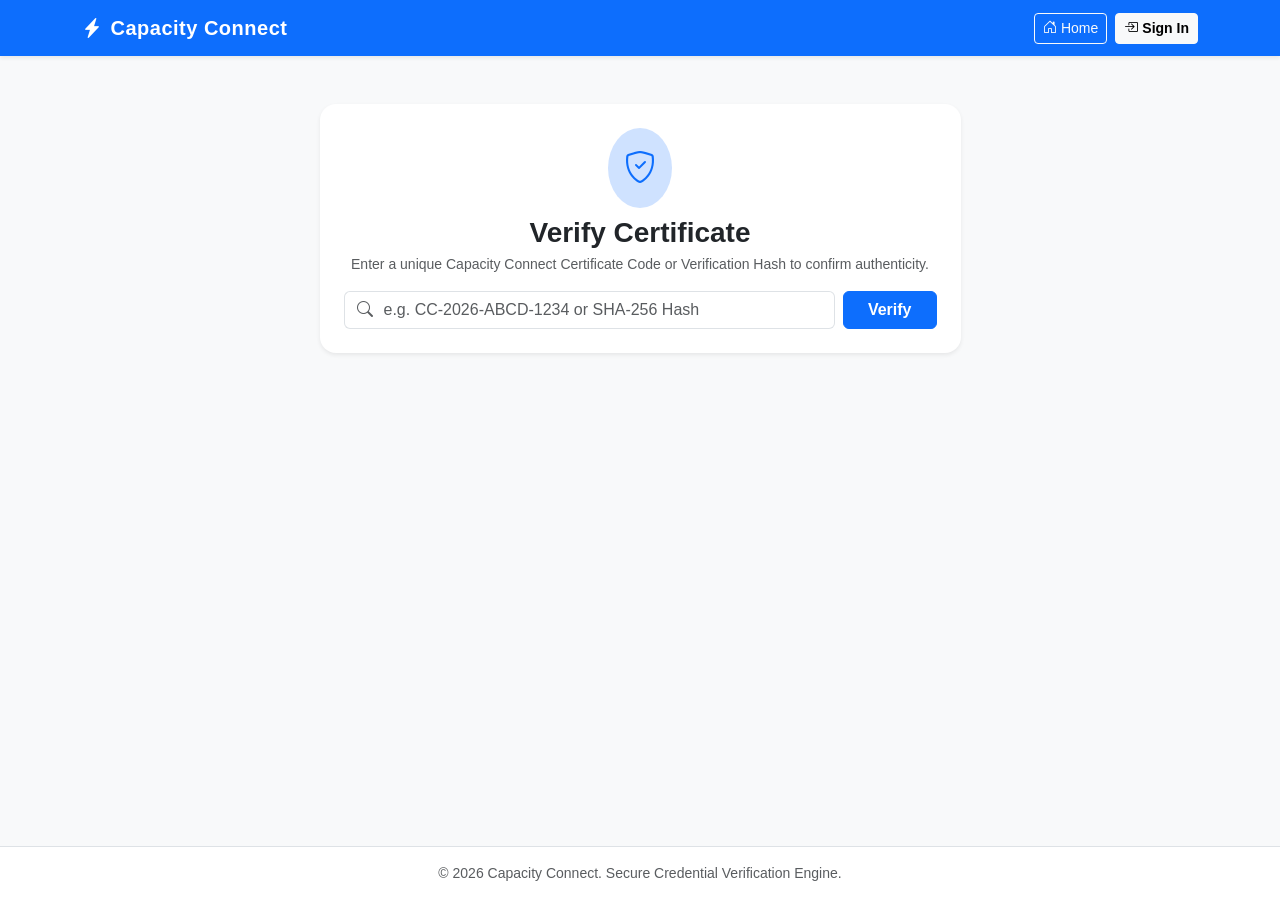
<file: frontend/pages/verify-certificate.html>
<!DOCTYPE html>
<html lang="en">
<head>
    <meta charset="UTF-8">
    <meta name="viewport" content="width=device-width, initial-scale=1.0">
    <title>Certificate Verification — Capacity Connect</title>

    <!-- Bootstrap 5 CSS -->
    <link href="https://cdn.jsdelivr.net/npm/bootstrap@5.3.3/dist/css/bootstrap.min.css"
          rel="stylesheet"
          integrity="sha384-QWTKZyjpPEjISv5WaRU9OFeRpok6YctnYmDr5pNlyT2bRjXh0JMhjY6hW+ALEwIH"
          crossorigin="anonymous">

    <!-- Bootstrap Icons -->
    <link href="https://cdn.jsdelivr.net/npm/bootstrap-icons@1.11.3/font/bootstrap-icons.min.css"
          rel="stylesheet">

    <!-- Custom CSS -->
    <link rel="stylesheet" href="../css/styles.css">
    <link rel="stylesheet" href="../css/dashboard.css">
    <style>
        .cert-card {
            border: 2px solid #e2e8f0;
            border-radius: 1rem;
            background: linear-gradient(145deg, #ffffff 0%, #f8fafc 100%);
            box-shadow: 0 10px 25px -5px rgba(0, 0, 0, 0.05), 0 8px 10px -6px rgba(0, 0, 0, 0.02);
            position: relative;
            overflow: hidden;
        }
        .cert-card::before {
            content: '';
            position: absolute;
            top: 0;
            left: 0;
            right: 0;
            height: 6px;
            background: linear-gradient(90deg, #4f46e5, #06b6d4, #10b981);
        }
        .cert-badge-stamp {
            width: 80px;
            height: 80px;
            border-radius: 50%;
            display: flex;
            align-items: center;
            justify-content: center;
            border: 3px dashed #10b981;
            background-color: #ecfdf5;
            color: #059669;
        }
        .cert-badge-revoked {
            border: 3px dashed #ef4444;
            background-color: #fef2f2;
            color: #dc2626;
        }
        @media print {
            body * {
                visibility: hidden;
            }
            #certificatePrintArea, #certificatePrintArea * {
                visibility: visible;
            }
            #certificatePrintArea {
                position: absolute;
                left: 0;
                top: 0;
                width: 100%;
            }
            .no-print {
                display: none !important;
            }
        }
    </style>
</head>
<body class="bg-light d-flex flex-column min-vh-100">

    <!-- Navbar -->
    <nav class="navbar navbar-expand-lg navbar-dark bg-primary shadow-sm no-print">
        <div class="container">
            <a class="navbar-brand fw-bold" href="../index.html">
                <i class="bi bi-lightning-charge-fill me-2"></i>Capacity Connect
            </a>
            <div class="ms-auto d-flex gap-2">
                <a class="btn btn-outline-light btn-sm" href="../index.html">
                    <i class="bi bi-house-door me-1"></i>Home
                </a>
                <a class="btn btn-light btn-sm fw-semibold" href="login.html">
                    <i class="bi bi-box-arrow-in-right me-1"></i>Sign In
                </a>
            </div>
        </div>
    </nav>

    <!-- Main Container -->
    <main class="container my-auto py-5">
        <div class="row justify-content-center">
            <div class="col-lg-8 col-xl-7">

                <!-- Search Header Card -->
                <div class="card border-0 shadow-sm rounded-4 p-4 mb-4 no-print">
                    <div class="text-center mb-3">
                        <div class="bg-primary-subtle text-primary rounded-circle d-inline-flex align-items-center justify-content-center p-3 mb-2">
                            <i class="bi bi-shield-check fs-2"></i>
                        </div>
                        <h3 class="fw-bold text-dark mb-1">Verify Certificate</h3>
                        <p class="text-muted small mb-0">Enter a unique Capacity Connect Certificate Code or Verification Hash to confirm authenticity.</p>
                    </div>

                    <form id="verifyForm" class="d-flex flex-column flex-sm-row gap-2">
                        <div class="input-group">
                            <span class="input-group-text bg-white border-end-0 text-muted"><i class="bi bi-search"></i></span>
                            <input type="text" class="form-control border-start-0 ps-0" id="certIdentifierInput"
                                   placeholder="e.g. CC-2026-ABCD-1234 or SHA-256 Hash" required>
                        </div>
                        <button type="submit" class="btn btn-primary px-4 fw-semibold" id="btnVerifySubmit">
                            Verify
                        </button>
                    </form>
                </div>

                <!-- Alert Feedback -->
                <div id="verifyAlertArea" class="mb-4"></div>

                <!-- Verified Certificate Result Card -->
                <div id="certificateResultArea" class="d-none">
                    <div class="cert-card p-4 p-md-5 mb-4" id="certificatePrintArea">
                        
                        <!-- Top Header & Badge -->
                        <div class="d-flex flex-column flex-sm-row justify-content-between align-items-sm-center gap-3 pb-4 border-bottom mb-4">
                            <div>
                                <span class="badge bg-primary text-white fw-semibold px-2 py-1 mb-2">OFFICIAL CREDENTIAL</span>
                                <h4 class="fw-bold text-dark mb-0">Certificate of Completion</h4>
                                <div class="text-muted small mt-1">Capacity Connect Learning &amp; Capacity Development Engine</div>
                            </div>
                            <div class="d-flex align-items-center gap-3">
                                <div class="cert-badge-stamp" id="certStamp">
                                    <i class="bi bi-award-fill fs-2" id="certStampIcon"></i>
                                </div>
                            </div>
                        </div>

                        <!-- Recipient Body -->
                        <div class="text-center my-4 py-2">
                            <p class="text-muted text-uppercase mb-1" style="letter-spacing: 1px; font-size: 0.85rem;">This is proudly presented to</p>
                            <h2 class="fw-bold text-primary mb-2" id="certTraineeName">Trainee Name</h2>
                            <p class="text-secondary mx-auto" style="max-width: 500px;">
                                for successfully fulfilling all curriculum requirements and passing all standardized module assessments for
                            </p>
                            <h3 class="fw-bold text-dark mb-1" id="certCourseTitle">Course Title</h3>
                            <span class="badge bg-secondary-subtle text-secondary px-3 py-1 rounded-pill" id="certCourseCategory">Category</span>
                        </div>

                        <!-- Metadata Grid -->
                        <div class="row g-3 py-3 border-top border-bottom my-4 text-center text-sm-start">
                            <div class="col-sm-4">
                                <small class="text-muted d-block">Final Grade</small>
                                <strong class="text-dark fs-5" id="certFinalGrade">100.0%</strong>
                            </div>
                            <div class="col-sm-4">
                                <small class="text-muted d-block">Issued On</small>
                                <strong class="text-dark" id="certIssuedDate">Jan 1, 2026</strong>
                            </div>
                            <div class="col-sm-4">
                                <small class="text-muted d-block">Lead Instructor</small>
                                <strong class="text-dark" id="certTrainerName">Instructor</strong>
                            </div>
                        </div>

                        <!-- Revocation Notice (if revoked) -->
                        <div id="certRevokedNotice" class="alert alert-danger d-none my-3">
                            <div class="d-flex align-items-center mb-1">
                                <i class="bi bi-x-circle-fill me-2 fs-5"></i>
                                <strong class="text-danger">This Certificate Has Been Revoked</strong>
                            </div>
                            <div class="small" id="certRevokedDetails">Revocation reason details.</div>
                        </div>

                        <!-- Verification Footer -->
                        <div class="d-flex flex-column flex-sm-row justify-content-between align-items-sm-center gap-2 pt-2 text-muted small">
                            <div>
                                <span>Certificate ID: </span>
                                <code class="fw-bold text-primary" id="certCodeDisplay">CC-2026-XXXX-XXXX</code>
                            </div>
                            <div class="text-sm-end text-truncate" style="max-width: 280px;">
                                <span class="d-inline-block">Status: </span>
                                <span class="badge bg-success" id="certStatusBadge">VALID</span>
                            </div>
                        </div>
                    </div>

                    <!-- Print and Action Bar -->
                    <div class="d-flex justify-content-between align-items-center no-print">
                        <a href="verify-certificate.html" class="btn btn-outline-secondary btn-sm rounded-3">
                            <i class="bi bi-arrow-repeat me-1"></i>Verify Another
                        </a>
                        <button class="btn btn-primary btn-sm rounded-3 px-4 fw-semibold" onclick="window.print();">
                            <i class="bi bi-printer me-2"></i>Print Certificate
                        </button>
                    </div>
                </div>

            </div>
        </div>
    </main>

    <!-- Footer -->
    <footer class="bg-white border-top py-3 text-center text-muted small mt-auto no-print">
        &copy; 2026 Capacity Connect. Secure Credential Verification Engine.
    </footer>

    <!-- Bootstrap 5 JS Bundle -->
    <script src="https://cdn.jsdelivr.net/npm/bootstrap@5.3.3/dist/js/bootstrap.bundle.min.js"
            integrity="sha384-YvpcrYf0tY3lHB60NNkmXc5s9fDVZLESaAA55NDzOxhy9GkcIdslK1eN7N6jIeHz"
            crossorigin="anonymous"></script>

    <!-- App Scripts -->
    <script src="../js/app.js"></script>
    <script src="../js/verify-certificate.js"></script>
</body>
</html>
</file>
<file: frontend/css/styles.css>
/* =============================================================================
   Capacity Connect — Global Styles
   =============================================================================
   Custom styles layered on top of Bootstrap 5.
   Keep this file lean; prefer Bootstrap utility classes in HTML.
   ============================================================================= */

/* ---------- Root Variables ---------- */
:root {
    --cc-primary: #0d6efd;
    --cc-primary-dark: #0a58ca;
    --cc-bg-light: #f8f9fa;
    --cc-text-dark: #212529;
    --cc-text-muted: #6c757d;
}

/* ---------- Global ---------- */
html {
    scroll-behavior: smooth;
}

body {
    font-family: 'Segoe UI', Tahoma, Geneva, Verdana, sans-serif;
    color: var(--cc-text-dark);
    background-color: var(--cc-bg-light);
    min-height: 100vh;
    display: flex;
    flex-direction: column;
}

main {
    flex: 1;
}

/* ---------- Navbar ---------- */
.navbar-brand {
    letter-spacing: 0.5px;
}

/* ---------- Utility ---------- */
.cursor-pointer {
    cursor: pointer;
}

/* ---------- Auth Cards ---------- */
.auth-card {
    transition: transform 0.2s ease, box-shadow 0.2s ease;
}

.auth-card:hover {
    box-shadow: 0 0.5rem 1.5rem rgba(0, 0, 0, 0.08) !important;
}

/* ---------- Role Selector Cards ---------- */
.role-selector-card {
    transition: all 0.2s ease-in-out;
    background-color: #fff;
    border-color: #dee2e6 !important;
}

.role-selector-card:hover {
    border-color: var(--cc-primary) !important;
    background-color: #f0f7ff;
}

.role-selector-card.active {
    border-color: var(--cc-primary) !important;
    background-color: #edf5ff;
    box-shadow: 0 0 0 2px rgba(13, 110, 253, 0.25);
}
</file>
<file: frontend/css/dashboard.css>
/* =============================================================================
   Capacity Connect — Dashboard Stylesheet (dashboard.css)
   =============================================================================
   Reusable styles for Trainee, Trainer, and Admin dashboards.
   Provides layout grid, sidebar navigation, top navigation, KPI cards,
   activity timelines, and responsive mobile drawer behaviors.
   ============================================================================= */

:root {
    --cc-sidebar-width: 260px;
    --cc-sidebar-collapsed-width: 70px;
    --cc-topbar-height: 64px;
    --cc-primary: #0d6efd;
    --cc-primary-dark: #0a58ca;
    --cc-primary-light: #e7f1ff;
    --cc-sidebar-bg: #1e293b;
    --cc-sidebar-text: #94a3b8;
    --cc-sidebar-hover-bg: #334155;
    --cc-sidebar-active-bg: #0d6efd;
    --cc-sidebar-active-text: #ffffff;
    --cc-card-border: #e2e8f0;
    --cc-bg-surface: #f8fafc;
}

/* ---------- Layout Base ---------- */
body.dashboard-body {
    background-color: var(--cc-bg-surface);
    color: #1e293b;
    font-family: 'Segoe UI', system-ui, -apple-system, sans-serif;
    min-height: 100vh;
    display: flex;
    flex-direction: row;
    overflow-x: hidden;
}

/* ---------- Sidebar ---------- */
.cc-sidebar {
    width: var(--cc-sidebar-width);
    background-color: var(--cc-sidebar-bg);
    color: var(--cc-sidebar-text);
    height: 100vh;
    position: fixed;
    top: 0;
    left: 0;
    display: flex;
    flex-direction: column;
    z-index: 1040;
    transition: transform 0.3s cubic-bezier(0.4, 0, 0.2, 1), width 0.3s ease;
    border-right: 1px solid rgba(255, 255, 255, 0.05);
}

.cc-sidebar-brand {
    height: var(--cc-topbar-height);
    padding: 0 1.25rem;
    display: flex;
    align-items: center;
    border-bottom: 1px solid rgba(255, 255, 255, 0.08);
    font-size: 1.15rem;
    font-weight: 700;
    color: #ffffff;
    text-decoration: none;
    letter-spacing: 0.5px;
}

.cc-sidebar-brand i {
    color: #38bdf8;
    font-size: 1.4rem;
}

.cc-sidebar-user {
    padding: 1.25rem 1.25rem 0.75rem;
    border-bottom: 1px solid rgba(255, 255, 255, 0.06);
}

.cc-sidebar-user .avatar {
    width: 42px;
    height: 42px;
    border-radius: 50%;
    background-color: #334155;
    color: #38bdf8;
    display: flex;
    align-items: center;
    justify-content: center;
    font-size: 1.25rem;
    font-weight: 600;
}

.cc-sidebar-nav {
    flex: 1;
    overflow-y: auto;
    padding: 1rem 0.75rem;
}

.cc-nav-section-title {
    font-size: 0.7rem;
    font-weight: 700;
    text-transform: uppercase;
    letter-spacing: 1px;
    color: #64748b;
    padding: 0.5rem 0.75rem 0.25rem;
}

.cc-nav-link {
    display: flex;
    align-items: center;
    padding: 0.65rem 0.85rem;
    color: var(--cc-sidebar-text);
    border-radius: 0.5rem;
    text-decoration: none;
    font-weight: 500;
    font-size: 0.9rem;
    margin-bottom: 0.25rem;
    transition: all 0.2s ease;
}

.cc-nav-link i {
    font-size: 1.15rem;
    margin-right: 0.75rem;
    width: 20px;
    text-align: center;
}

.cc-nav-link:hover {
    background-color: var(--cc-sidebar-hover-bg);
    color: #ffffff;
}

.cc-nav-link.active {
    background-color: var(--cc-sidebar-active-bg);
    color: var(--cc-sidebar-active-text);
    box-shadow: 0 4px 12px rgba(13, 110, 253, 0.3);
}

.cc-nav-link .badge {
    margin-left: auto;
    font-size: 0.7rem;
}

.cc-sidebar-footer {
    padding: 0.75rem 0.75rem 1rem;
    border-top: 1px solid rgba(255, 255, 255, 0.08);
}

/* ---------- Main Wrapper ---------- */
.cc-main-wrapper {
    margin-left: var(--cc-sidebar-width);
    flex: 1;
    min-height: 100vh;
    display: flex;
    flex-direction: column;
    transition: margin-left 0.3s ease;
}

/* ---------- Top Navigation Bar ---------- */
.cc-topbar {
    height: var(--cc-topbar-height);
    background-color: #ffffff;
    border-bottom: 1px solid var(--cc-card-border);
    position: sticky;
    top: 0;
    z-index: 1030;
    display: flex;
    align-items: center;
    padding: 0 1.5rem;
    box-shadow: 0 1px 3px rgba(0, 0, 0, 0.03);
}

.cc-sidebar-toggle-btn {
    border: none;
    background: transparent;
    font-size: 1.35rem;
    color: #475569;
    padding: 0.25rem 0.5rem;
    border-radius: 0.375rem;
    cursor: pointer;
    display: inline-flex;
    align-items: center;
    justify-content: center;
}

.cc-sidebar-toggle-btn:hover {
    background-color: #f1f5f9;
    color: #0f172a;
}

.cc-topbar-search {
    max-width: 360px;
    width: 100%;
}

.cc-topbar-search .form-control {
    background-color: #f8fafc;
    border-color: #e2e8f0;
    font-size: 0.875rem;
    border-radius: 0.5rem;
    padding-left: 2.25rem;
}

.cc-topbar-search .search-icon {
    position: absolute;
    left: 0.85rem;
    top: 50%;
    transform: translateY(-50%);
    color: #94a3b8;
    pointer-events: none;
}

.cc-topbar-actions {
    display: flex;
    align-items: center;
    gap: 0.75rem;
}

.cc-topbar-action-btn {
    width: 38px;
    height: 38px;
    border-radius: 50%;
    border: 1px solid #e2e8f0;
    background-color: #ffffff;
    color: #475569;
    display: flex;
    align-items: center;
    justify-content: center;
    position: relative;
    text-decoration: none;
    transition: all 0.2s ease;
}

.cc-topbar-action-btn:hover {
    background-color: #f8fafc;
    color: #0f172a;
}

.cc-topbar-action-btn .badge-dot {
    position: absolute;
    top: 6px;
    right: 6px;
    width: 8px;
    height: 8px;
    border-radius: 50%;
    background-color: #ef4444;
}

/* ---------- Content Area ---------- */
.cc-content {
    flex: 1;
    padding: 1.75rem 1.5rem 2rem;
}

/* ---------- Dashboard Component Cards ---------- */
.cc-card {
    background-color: #ffffff;
    border: 1px solid var(--cc-card-border);
    border-radius: 0.75rem;
    box-shadow: 0 1px 3px rgba(0, 0, 0, 0.02);
    transition: transform 0.2s ease, box-shadow 0.2s ease;
}

.cc-card:hover {
    box-shadow: 0 4px 12px rgba(0, 0, 0, 0.04);
}

.cc-card-header {
    padding: 1rem 1.25rem;
    border-bottom: 1px solid #f1f5f9;
    background-color: transparent;
    display: flex;
    align-items: center;
    justify-content: space-between;
}

.cc-card-body {
    padding: 1.25rem;
}

/* ---------- KPI Stat Cards ---------- */
.cc-stat-card {
    background-color: #ffffff;
    border: 1px solid var(--cc-card-border);
    border-radius: 0.75rem;
    padding: 1.25rem;
    display: flex;
    align-items: center;
    justify-content: space-between;
    transition: all 0.2s ease;
}

.cc-stat-card:hover {
    border-color: #cbd5e1;
    box-shadow: 0 4px 12px rgba(0, 0, 0, 0.03);
}

.cc-stat-icon {
    width: 48px;
    height: 48px;
    border-radius: 0.65rem;
    display: flex;
    align-items: center;
    justify-content: center;
    font-size: 1.4rem;
}

.cc-stat-icon.primary {
    background-color: #eff6ff;
    color: #3b82f6;
}

.cc-stat-icon.success {
    background-color: #f0fdf4;
    color: #22c55e;
}

.cc-stat-icon.warning {
    background-color: #fffbeb;
    color: #f59e0b;
}

.cc-stat-icon.info {
    background-color: #f0f9ff;
    color: #0284c7;
}

.cc-stat-icon.danger {
    background-color: #fef2f2;
    color: #ef4444;
}

.cc-stat-label {
    font-size: 0.8rem;
    font-weight: 600;
    text-transform: uppercase;
    letter-spacing: 0.5px;
    color: #64748b;
    margin-bottom: 0.25rem;
}

.cc-stat-value {
    font-size: 1.65rem;
    font-weight: 700;
    color: #0f172a;
    line-height: 1.2;
}

.cc-stat-subtext {
    font-size: 0.75rem;
    color: #94a3b8;
    margin-top: 0.25rem;
}

/* ---------- Welcome Banner ---------- */
.cc-welcome-banner {
    background: linear-gradient(135deg, #1e293b 0%, #0f172a 100%);
    color: #ffffff;
    border-radius: 0.85rem;
    padding: 1.75rem 2rem;
    margin-bottom: 1.5rem;
    position: relative;
    overflow: hidden;
}

.cc-welcome-banner::after {
    content: '';
    position: absolute;
    right: -40px;
    bottom: -40px;
    width: 180px;
    height: 180px;
    background: radial-gradient(circle, rgba(56, 189, 248, 0.15) 0%, rgba(56, 189, 248, 0) 70%);
    border-radius: 50%;
}

/* ---------- Placeholder / Future Module Widget ---------- */
.cc-placeholder-widget {
    border: 1px dashed #cbd5e1;
    background-color: #f8fafc;
    border-radius: 0.75rem;
    padding: 2rem 1.5rem;
    text-align: center;
    color: #64748b;
}

.cc-placeholder-widget i {
    font-size: 2rem;
    color: #94a3b8;
    margin-bottom: 0.5rem;
}

.cc-placeholder-widget .badge {
    font-size: 0.7rem;
    letter-spacing: 0.5px;
}

/* ---------- Mobile Backdrop & Drawer ---------- */
.cc-sidebar-backdrop {
    display: none;
    position: fixed;
    top: 0;
    left: 0;
    width: 100vw;
    height: 100vh;
    background-color: rgba(15, 23, 42, 0.5);
    backdrop-filter: blur(2px);
    z-index: 1035;
    opacity: 0;
    transition: opacity 0.3s ease;
}

/* ---------- Responsive Breakpoints ---------- */
@media (max-width: 991.98px) {
    .cc-sidebar {
        transform: translateX(-100%);
    }

    .cc-sidebar.show {
        transform: translateX(0);
    }

    .cc-sidebar-backdrop.show {
        display: block;
        opacity: 1;
    }

    .cc-main-wrapper {
        margin-left: 0;
    }
}

@media (max-width: 575.98px) {
    .cc-topbar {
        padding: 0 1rem;
    }

    .cc-content {
        padding: 1rem;
    }

    .cc-topbar-search {
        display: none;
    }
}

/* =============================================================================
   Step 8: Trainee Course & Learning Components
   ============================================================================= */

/* ---------- Course Catalog Cards ---------- */
.cc-course-card {
    background-color: #ffffff;
    border: 1px solid var(--cc-card-border);
    border-radius: 0.85rem;
    transition: transform 0.2s ease, box-shadow 0.2s ease, border-color 0.2s ease;
    display: flex;
    flex-direction: column;
    height: 100%;
    overflow: hidden;
}

.cc-course-card:hover {
    transform: translateY(-3px);
    box-shadow: 0 10px 25px -5px rgba(0, 0, 0, 0.08), 0 8px 10px -6px rgba(0, 0, 0, 0.04);
    border-color: #cbd5e1;
}

.cc-course-card-body {
    padding: 1.5rem;
    display: flex;
    flex-direction: column;
    flex: 1;
}

.cc-course-card-footer {
    padding: 1rem 1.5rem;
    background-color: #f8fafc;
    border-top: 1px solid var(--cc-card-border);
    margin-top: auto;
}

.cc-course-badge-level {
    font-size: 0.72rem;
    font-weight: 600;
    text-transform: uppercase;
    letter-spacing: 0.5px;
    padding: 0.35rem 0.65rem;
    border-radius: 0.4rem;
}

.cc-level-beginner {
    background-color: #ecfdf5;
    color: #059669;
}

.cc-level-intermediate {
    background-color: #eff6ff;
    color: #2563eb;
}

.cc-level-advanced {
    background-color: #fef2f2;
    color: #dc2626;
}

/* ---------- Progress Indicators ---------- */
.cc-progress {
    height: 8px;
    background-color: #e2e8f0;
    border-radius: 9999px;
    overflow: hidden;
}

.cc-progress-bar {
    background-color: #0d6efd;
    transition: width 0.4s ease;
}

.cc-progress-bar.completed {
    background-color: #10b981;
}

/* ---------- Course Learning Room Layout ---------- */
.cc-learn-header {
    background: #ffffff;
    border-bottom: 1px solid var(--cc-card-border);
    padding: 1.25rem 1.75rem;
}

.cc-learn-body {
    display: grid;
    grid-template-columns: 340px 1fr;
    gap: 1.5rem;
    align-items: start;
}

@media (max-width: 991.98px) {
    .cc-learn-body {
        grid-template-columns: 1fr;
    }
}

.cc-syllabus-card {
    background: #ffffff;
    border: 1px solid var(--cc-card-border);
    border-radius: 0.75rem;
    overflow: hidden;
}

.cc-syllabus-list {
    list-style: none;
    padding: 0;
    margin: 0;
}

.cc-syllabus-item {
    display: flex;
    align-items: center;
    padding: 0.9rem 1.15rem;
    border-bottom: 1px solid #f1f5f9;
    cursor: pointer;
    transition: background-color 0.15s ease;
    color: #334155;
    text-decoration: none;
}

.cc-syllabus-item:last-child {
    border-bottom: none;
}

.cc-syllabus-item:hover {
    background-color: #f8fafc;
}

.cc-syllabus-item.active {
    background-color: #eff6ff;
    color: #1d4ed8;
    font-weight: 600;
    border-left: 3px solid #2563eb;
}

.cc-syllabus-item.completed .cc-subject-status-icon {
    color: #10b981;
}

.cc-subject-status-icon {
    width: 24px;
    height: 24px;
    display: inline-flex;
    align-items: center;
    justify-content: center;
    font-size: 1.15rem;
    margin-right: 0.75rem;
    color: #94a3b8;
    flex-shrink: 0;
}

.cc-subject-viewer {
    background: #ffffff;
    border: 1px solid var(--cc-card-border);
    border-radius: 0.75rem;
    padding: 2rem;
    min-height: 420px;
    display: flex;
    flex-direction: column;
}

/* ---------- Skeleton Loading Placeholders ---------- */
.cc-skeleton {
    background: linear-gradient(90deg, #f1f5f9 25%, #e2e8f0 50%, #f1f5f9 75%);
    background-size: 200% 100%;
    animation: cc-skeleton-pulse 1.5s infinite;
    border-radius: 0.375rem;
}

@keyframes cc-skeleton-pulse {
    0% { background-position: 200% 0; }
    100% { background-position: -200% 0; }
}

.cc-skeleton-title {
    height: 22px;
    width: 70%;
    margin-bottom: 0.75rem;
}

.cc-skeleton-text {
    height: 14px;
    width: 100%;
    margin-bottom: 0.5rem;
}

.cc-skeleton-card {
    background: #ffffff;
    border: 1px solid var(--cc-card-border);
    border-radius: 0.85rem;
    padding: 1.5rem;
    height: 220px;
}

/* ---------- Empty & Error States ---------- */
.cc-empty-state, .cc-error-state {
    padding: 3.5rem 1.5rem;
    text-align: center;
    background-color: #ffffff;
    border: 1px dashed var(--cc-card-border);
    border-radius: 0.85rem;
}

.cc-empty-state i, .cc-error-state i {
    font-size: 3rem;
    color: #94a3b8;
    margin-bottom: 1rem;
    display: inline-block;
}

.cc-error-state i {
    color: #ef4444;
}
</file>
